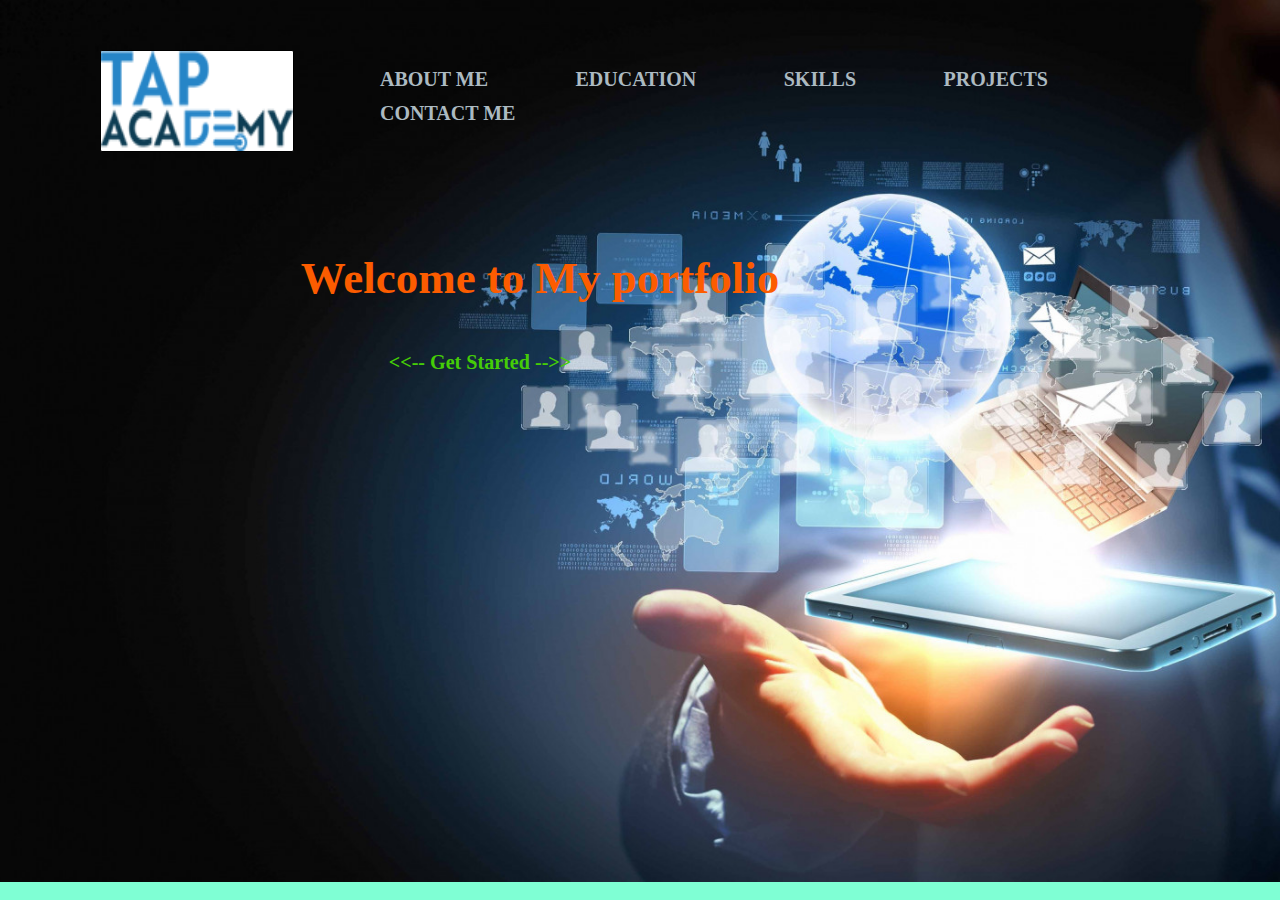
<file: index.html>
<!DOCTYPE html>
<html lang="en">

<head>
    <meta charset="UTF-8">
    <meta name="viewport" content="width=device-width, initial-scale=1.0">
    <title>Index</title>
    <link rel="stylesheet" href="style.css">
    <link rel="icon" href="icon.png.crdownload">
    <style>
        body {
            padding: auto;
            margin: auto;
            background-color: aquamarine;
            background-image: url(back.jpg);
            background-size: cover;
            background-repeat: no-repeat;
            margin-bottom: 10px;
        }
    </style>
</head>

<body>
    <a href="https://thetapacademy.com/"><img src="tap.png" id="tap"></a>
    <ul id="list">
        <a href="about.html">
            <li>ABOUT ME</li>
        </a>
        <a href="education.html">
            <li>EDUCATION</li>
        </a>
        <a href="skills.html">
            <li>SKILLS</li>
        </a>
        <a href="projects.html">
            <li>PROJECTS</li>
        </a>
        <a href="contact.html">
            <li>CONTACT ME</li>
        </a>
    </ul>


    <a href="about.html" id="head">
        <h2>Welcome to My portfolio</h2>
    </a>

    <a href="about.html">
        <h6 id="h6"><<-- Get Started -->></h6>
    </a>



    </footer>

</body>

</html>
</file>
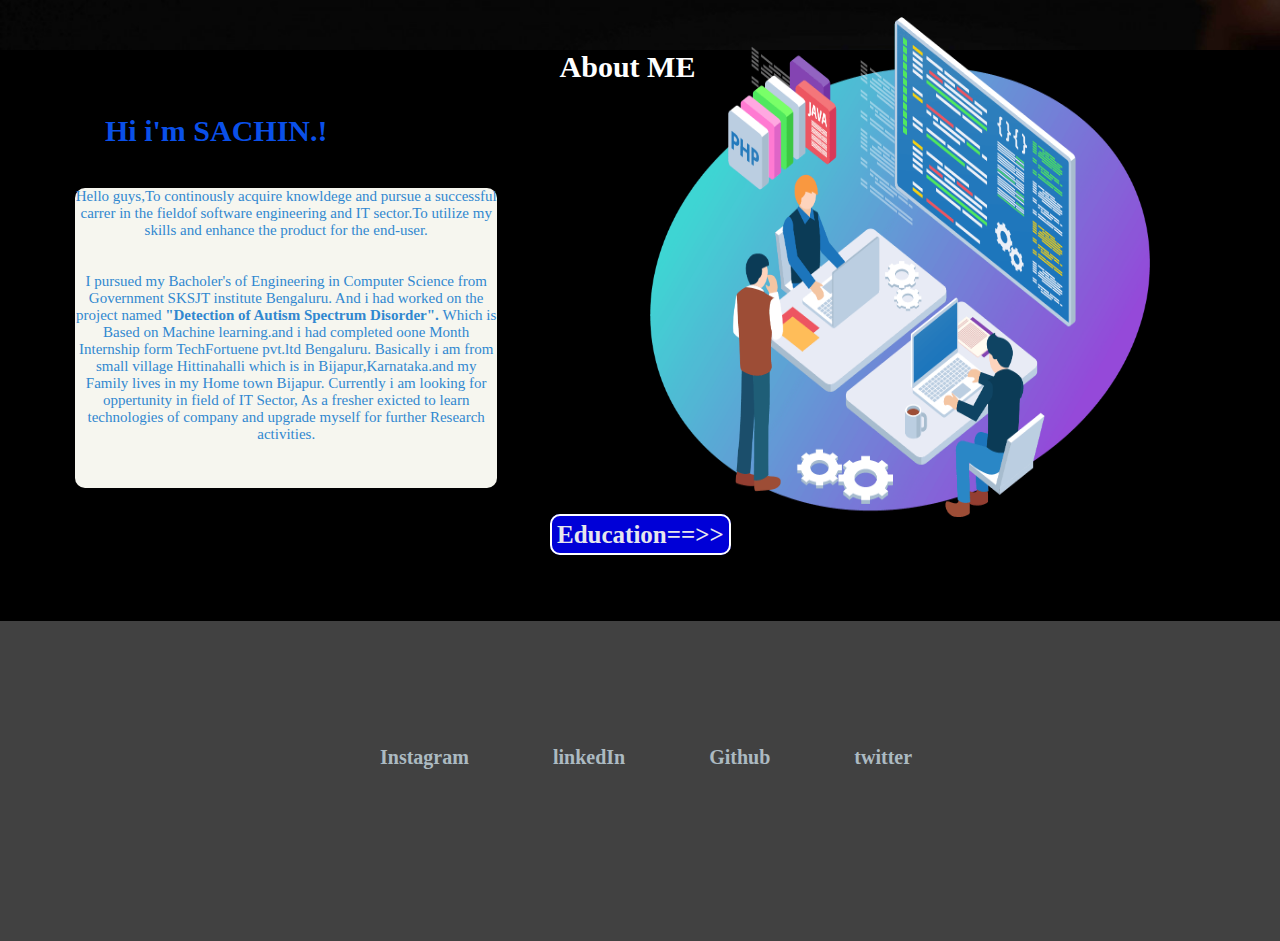
<file: about.html>
<!DOCTYPE html>
<html lang="en">
<head>
    <meta charset="UTF-8">
    <meta name="viewport" content="width=device-width, initial-scale=1.0">
    <title>About me</title>
    <link rel="stylesheet" href="style.css">
    <link rel="icon" href="icon.png.crdownload">
    <style>
        body{
            padding: auto;
    margin:auto;
    background-color: aquamarine;
    background-image: url(back.jpg);
    background-size: cover;
    background-repeat: no-repeat;
    margin-bottom: 10px;
           
        }
        ul{
            list-style: none;
            display: block;
        }
    

    </style>
    <link rel="stylesheet" href="https://cdnjs.cloudflare.com/ajax/libs/font-awesome/6.4.2/css/all.min.css" integrity="sha512-z3gLpd7yknf1YoNbCzqRKc4qyor8gaKU1qmn+CShxbuBusANI9QpRohGBreCFkKxLhei6S9CQXFEbbKuqLg0DA==" crossorigin="anonymous" referrerpolicy="no-referrer" />
    
</head>
<body >
    <div id="abt1">
    <a href="about.html"><h3 id="h3abt">About ME</h3></a>
    <section id="absection">
    <p id="name"><b>Hi  i'm SACHIN.!</b> </p>
    <p class="p1">Hello guys,To continously acquire knowldege and pursue a successful carrer in the fieldof software engineering and IT sector.To utilize my skills and enhance the product for the end-user.<br><br><br>
    
            
        I pursued my Bacholer's of Engineering in Computer Science from Government SKSJT institute Bengaluru.
        And i had worked on the project named <b>"Detection of Autism Spectrum Disorder".

        </b>Which is Based on Machine learning.and i had completed oone Month Internship form TechFortuene pvt.ltd Bengaluru.
        Basically i am from small village Hittinahalli which is in Bijapur,Karnataka.and my Family lives in my Home town Bijapur.
        
        Currently i am looking for oppertunity in field of IT Sector,
        As a fresher exicted to learn technologies of company and upgrade myself for further Research activities.
    </p>
    </section>
<br>
    <a href="education.html" id="edubtn"><b>Education==>></b></a>
    <br><br>
    <br><br>

    <img src="developer.png" id="developer">

<footer>
    <section id="abtfoot">
        <ul id="icon">
   <a href="https://instagram.com/itz.amigoo45?igshid=OGQ5ZDc2ODk2ZA==">
    <i class="fa-brands fa-instagram fa-bounce" style="color: #e32d0d;"></i></i><li>Instagram</li></a>
    <a href="https://www.linkedin.com/in/sachin-chavan-b7589924a?utm_source=share&utm_campaign=share_via&utm_content=profile&utm_medium=android_app"><i class="fa-brands fa-linkedin fa-bounce" style="color: #005eff;"></i><li>linkedIn</li></a>
    <a href="https://github.com/SACHILC"><i class="fa-brands fa-github fa-bounce" style="color: #121212;"></i><li>Github</li></a>
    <a href="http://"><i class="fa-brands fa-x-twitter fa-bounce" style="color: #00060f;"></i><li>twitter</li></a>
</ul>
</section>
</footer>
    
        
</div>
</body>
</html>
</file>
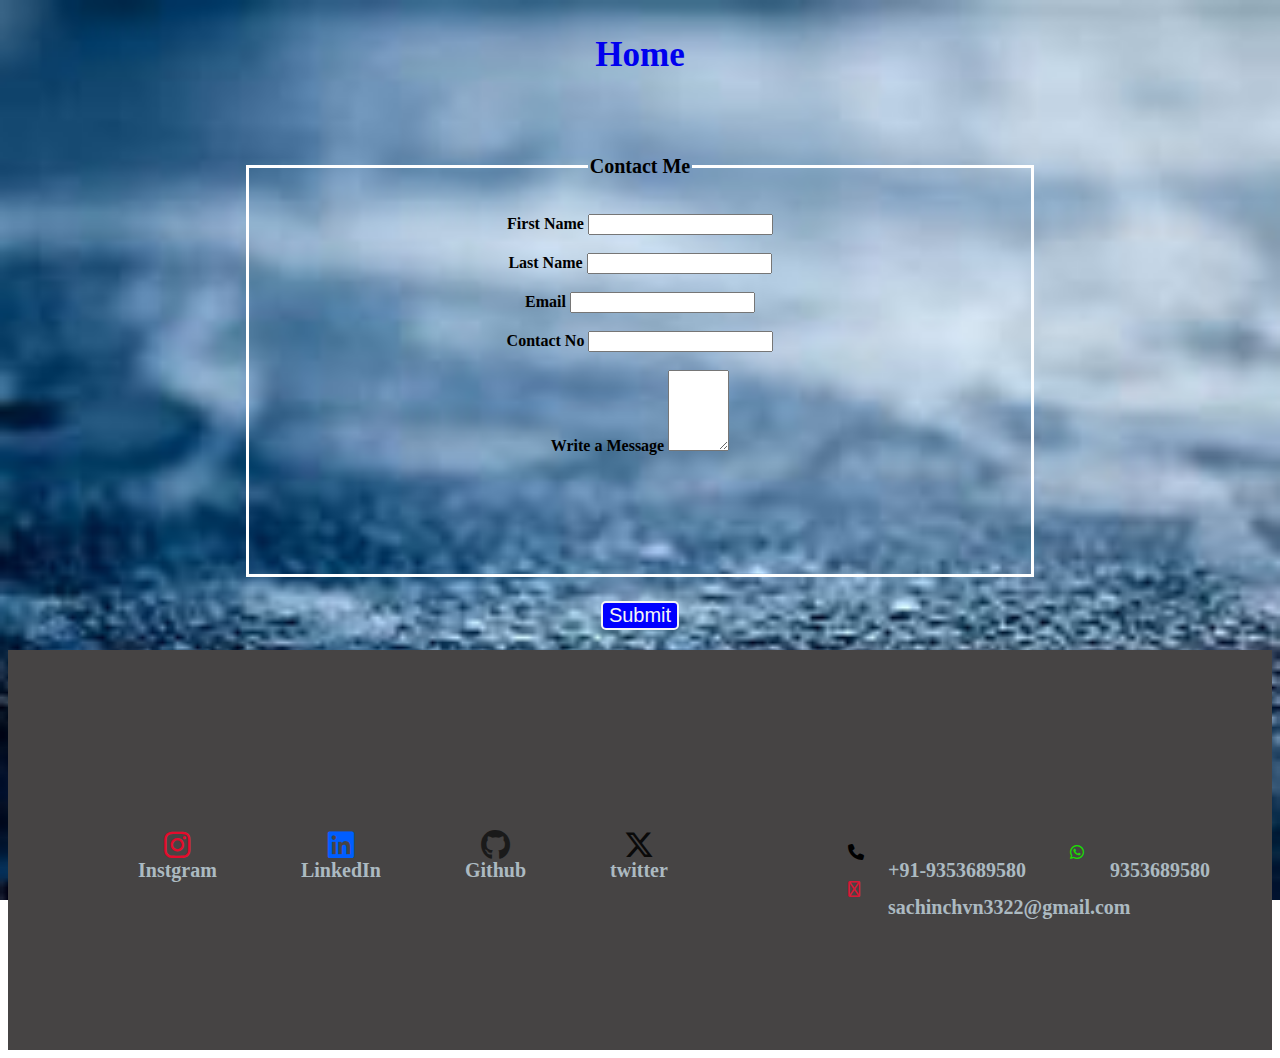
<file: contact.html>
<!DOCTYPE html>
<html lang="en">
<head>
    <meta charset="UTF-8">
    <meta name="viewport" content="width=device-width, initial-scale=1.0">
    <title>CONTACT ME</title>
    
    <link rel="stylesheet" href="style.css">
    <link rel="icon" href="icon.png.crdownload">
    
    <style>
        body{
            
            background-image: url(bacground.jpeg);
            background-size:100%;
            background-repeat: no-repeat;
            background-attachment: fixed;
            background-size: cover;

          
        }
        legend{
            text-align: center;
        }
        fieldset
        {
            
            width: 60%;
            margin-top: 80px;
            border: 3px solid white;
            font-weight: bold;
            height: 400px;


        }
        form{
            margin-top: 30px;
            color:black;
        }
        #btn1
        {
         font-size: 20px;
         color: whitesmoke;
         background-color:blue;
         border: 2px solid whitesmoke;
         border-radius: 5px;
        }
        li
        {
            list-style: none;
            display: block;
        }
        footer
        {
            background-color: rgb(70, 68, 68);
            height: 400px;
            width: 100%;
            margin-top: 20px;
        }
        #orderdlist
        {
            list-style: none;
            display: inline-block;
            text-align: left;
            margin-top: 80px;
            margin-left: 50px;
            padding-top: 100px;
            
            
        }
        ol{
            list-style: none;
            display: block;
        }
        #unorderdlist
        {
            list-style: none;
            display: inline-block;
            
            margin-top: -200px;
            margin-left: 800px;
        }
    </style>
    <link rel="stylesheet" href="https://cdnjs.cloudflare.com/ajax/libs/font-awesome/6.4.2/css/all.min.css">
</head>

<body>
    <a href="index.html"><h3>Home</h3></a>
    
    <center>
        <fieldset>
            <legend>Contact Me</legend>
    <form action="message.html" >
        <section id="frm1">
        
        <label for="Fname">First Name</label>
        <input type="text" id="Fname" name="Fname">
        <br> <br>
        <label for="Lname">Last Name</label>
        <input type="text" id="Lname" name="Lname"> 
<br> <br>
        <label for="email">Email</label>
        <input type="email"   > 
        <br> <br>
        <label for="contact ">Contact No</label>
        <input type="number" name="contact" id="contact" pattern="[6-9]{1}[0-9]{9}">
        <br><br>
 <label for="message">Write a Message</label>
 <textarea name="message" id="" cols="5" rows="5" ></textarea>
       

                
                <br><br>

        

        
    </section>
    </form>
</fieldset>
<br>
<a href="message.html"><input id ="btn1" type="submit"></a>
</center>
<footer>
<ol id="orderdlist">
    <a href="https://instagram.com/itz.amigoo45?igshid=OGQ5ZDc2ODk2ZA=="><i class="fa-brands fa-instagram" style="color: #e40c2c;"><li>Instgram</li></i></a>
    <a href="https://www.linkedin.com/in/sachin-chavan-b7589924a?utm_source=share&utm_campaign=share_via&utm_content=profile&utm_medium=android_app"><i class="fa-brands fa-linkedin" style="color: #005eff;"><li>LinkedIn</li></i></a>
    <a href="https://github.com/SACHILC"><i class="fa-brands fa-github" style="color: #1a1a1a;"><li>Github</li></i></a>
    <a href=""><i class="fa-brands fa-x-twitter" style="color: #0a0a0a;"><li>twitter</li></i></a>
</ol>
<ul id="unorderdlist">
    <i class="fa-solid fa-phone"><li>+91-9353689580</li></i>
<i class="fa-brands fa-whatsapp" style="color: #1ae000;"><li>9353689580</li></i>

    <i class="fa-regular fa-envelope-open-text" style="color: #d81835;"><li>sachinchvn3322@gmail.com</li></i>
</ul>
</footer>

</body>
</html>
</file>
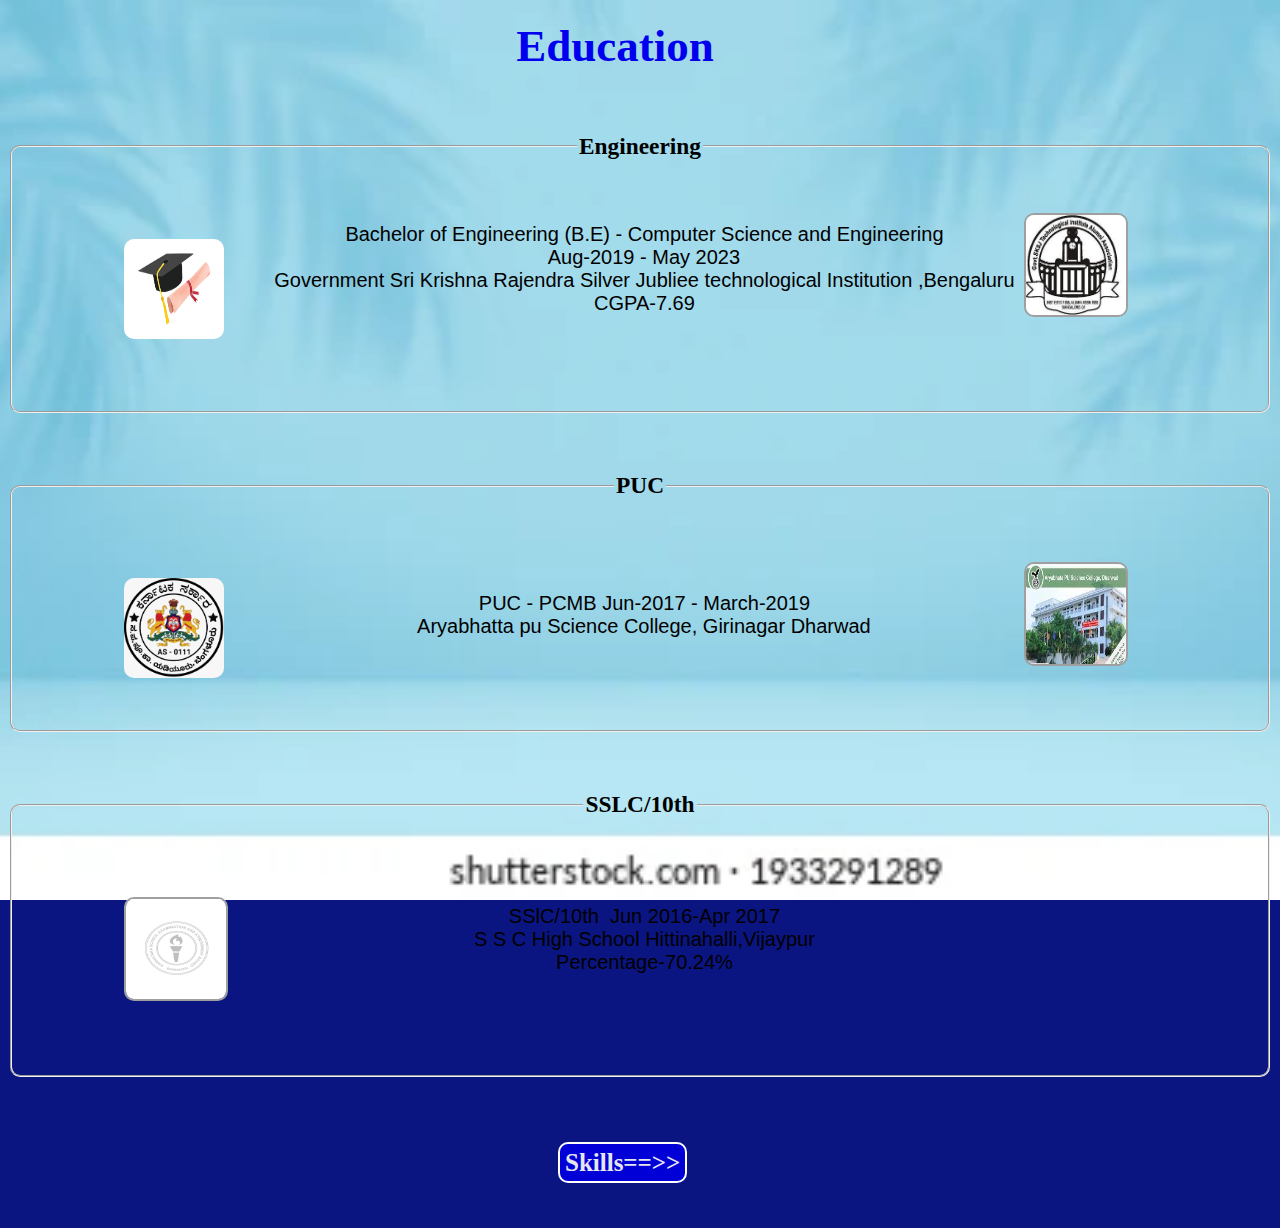
<file: education.html>
<!DOCTYPE html>
<html lang="en">

<head>
    <meta charset="UTF-8">
    <meta name="viewport" content="width=device-width, initial-scale=1.0">
    <title>Education</title>
    <link rel="stylesheet" href="style.css">
    <link rel="icon" href="icon.png.crdownload">
    <style>
        body {
            background-image: url(eduback.jpg);
            background-size: cover;
            background-repeat: no-repeat;
            background-color: rgb(11, 21, 129);
            height: 1200px;
            background-attachment: fixed;
        

        }
        h2
        {
            margin-left: -50px;
            font-weight: bold;
            margin-top: 20px;
        }
        fieldset
        {
            border: 2px soild orange;
            border-radius: 10px;
        }
        #aedu:hover
        {
            color: rgb(205, 12, 12);
        }

    </style>
</head>

<body>
    <a href="skills.html" id="aedu"><h2>Education</h2></a>
<div>
   
        <fieldset>
    <legend><h3>Engineering</h3></legend>
    <img src="graduimg.jpg" class="collegeimg" >

    <pre class="pre-education">
                Bachelor of Engineering (B.E) - Computer Science and Engineering
                Aug-2019 - May 2023
                Government Sri Krishna Rajendra Silver Jubliee technological Institution ,Bengaluru
                CGPA-7.69

   </pre>
   <img src="engineering clg.jpeg" id="Engineer">
</fieldset>
<br><br>
   <fieldset>
    <legend>
        <h3>PUC</h3>
    </legend>
   
    
    <img src="puc.jpeg" id="pucimg">
    <pre id="puc-education">
                PUC - PCMB Jun-2017 - March-2019
                Aryabhatta pu Science College, Girinagar Dharwad
    
</pre>
<img src="acs.jpeg" id="acs" >
</fieldset>
    <br><br>
    <fieldset>
        <legend>
            <h3>SSLC/10th</h3>
        </legend>
   
    <img src="KSEAB_NEW_LOGO.jpg" id="sslc">
    <pre class="pre-education">
                SSlC/10th  Jun 2016-Apr 2017
                S S C High School Hittinahalli,Vijaypur
                Percentage-70.24%
</pre>

</fieldset>
<br><br><br>
<br>









    <a href="skills.html" id="edubtn"><b>Skills==>></b></a>
</div>

</body>

</html>
</file>
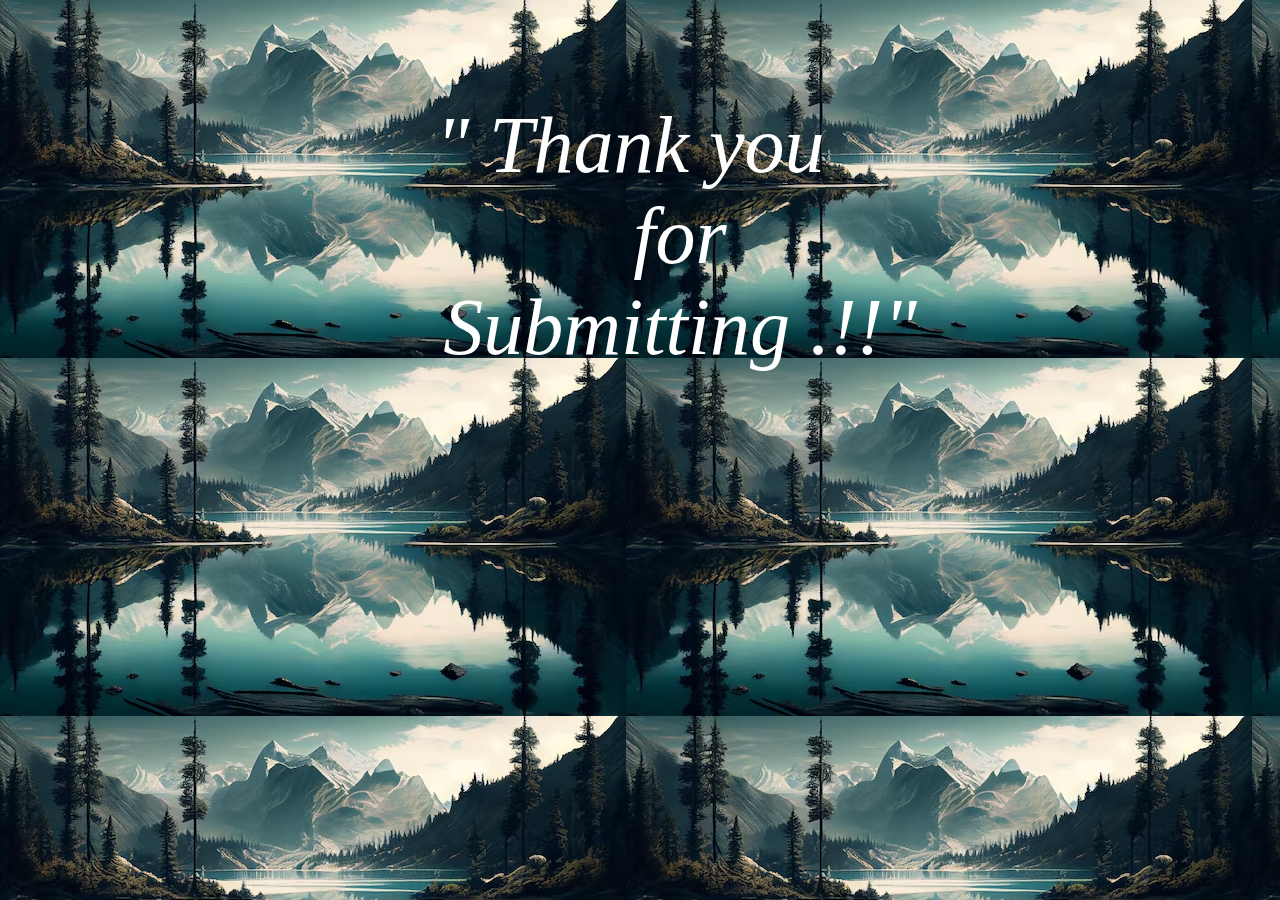
<file: message.html>
<!DOCTYPE html>
<html lang="en">
<head>
    <meta charset="UTF-8">
    <meta name="viewport" content="width=device-width, initial-scale=1.0">
    <title>Message</title>
    <link rel="icon" href="icon.png.crdownload">
</head>
<style>
    #p{
        
        font-size: 80px;
        font-family: Georgia, 'Times New Roman', Times, serif;
        font-weight: 20px;
        font-style:italic;
        text-align: center;
        
        color: white;
        margin-top: 100px;
       margin-left: 50px;
       margin-right: 50px;
       
       text-align: center;
       
     
        
       
       
    }
    body{
        background-image: url(bgimage.avif);
    }
</style>
<body>
    <center>
       
    <pre id="p">
" Thank you 
    for
     Submitting .!!" 
    </pre>

    </center>
</body>
</html>
</file>
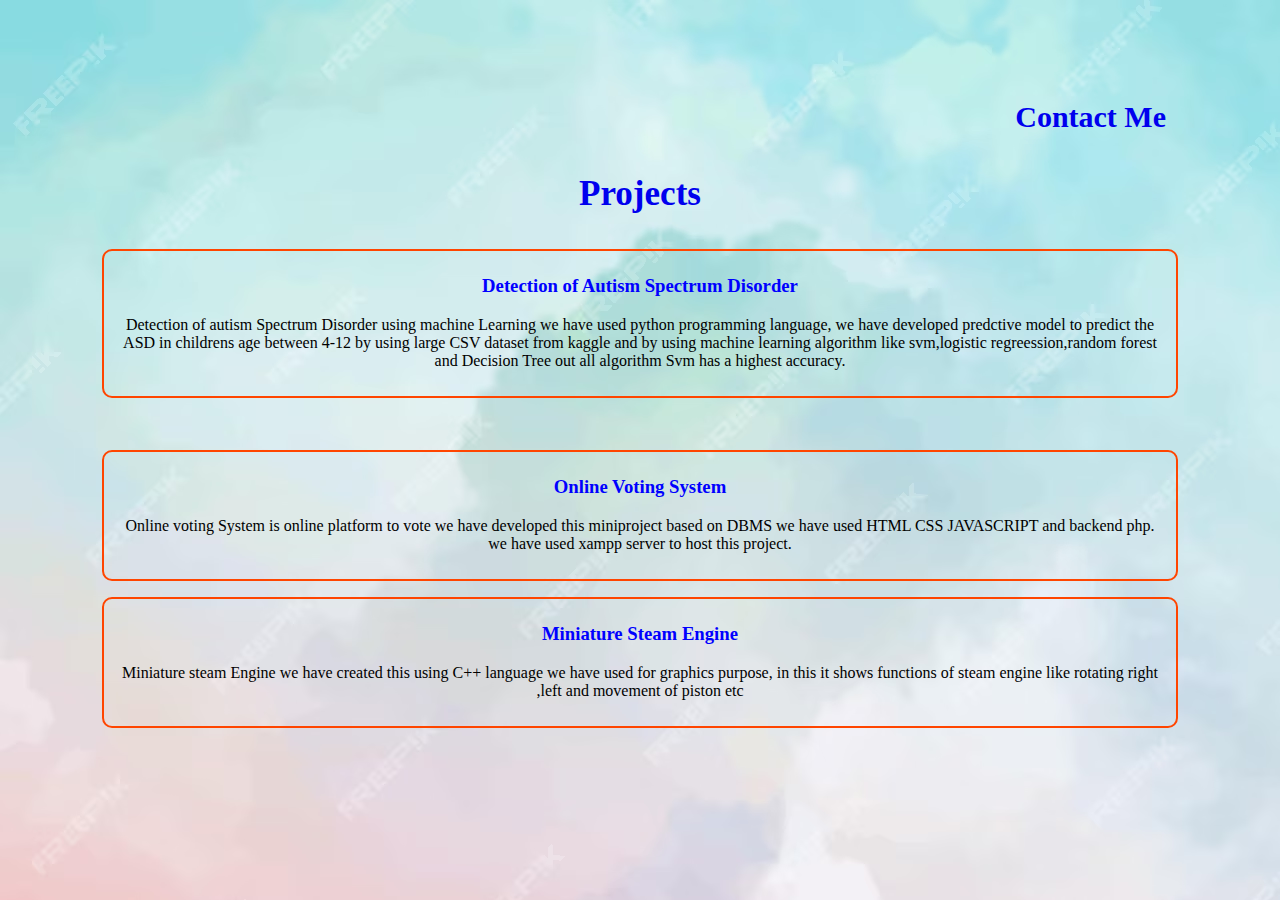
<file: projects.html>
<!DOCTYPE html>
<html lang="en">
<head>
    <meta charset="UTF-8">
    <meta name="viewport" content="width=device-width, initial-scale=1.0">
    <title>Projects</title>
    <link rel="stylesheet" href="style.css">
    <link rel="icon" href="icon.png.crdownload">
    <style>
        body
        {
            background-image: url(image.avif);
            background-attachment: fixed;
            margin: 100px;
            
        }
        .projects
        {
            border: 2px solid orangered;
            text-align: center;
            border-radius: 10px;
            margin-bottom: -20px;
          
            
        }
        .projects:hover{
            font-size: 110%;
            border: 3px white solid;
        }
        #h4
        {
            text-align: right;
            width: 20%;
            margin-left: 850px;

        }
        #h3
        {
            
            text-align: center;
            margin-top: -20px;
        }
        
       
    </style>

    
</head>

<body>
        
        <a href="contact.html" ><h4 id="h4">Contact Me</h4></a>
        <a href="projects.html"><h3 >Projects</h3></a>
            <fieldset class="projects">
        <h3 style="color:blue "><b>Detection of Autism Spectrum Disorder</b></h3>
        <p>
            Detection of autism Spectrum Disorder using machine Learning we have used python programming language,
            we have developed predctive model to predict the ASD in childrens age between 4-12 by using large CSV dataset from kaggle
            and by using machine learning algorithm like svm,logistic regreession,random forest and Decision Tree out all algorithm
            Svm has a highest accuracy.
        </p>
    </fieldset>
    <br><br>
    <br><br>
    <fieldset class="projects">
        <h3 style="color:blue "><b>Online Voting System</b></h3>
        <p>
            Online voting System is online platform to vote we have developed this miniproject based on DBMS
            we have used HTML CSS JAVASCRIPT and backend php. we have used  xampp server to host this project.
        </p>
        
    </fieldset> <br><br>

    <fieldset class="projects">
        <h3  style="color:blue "><b>Miniature Steam Engine </b></h3>
        <p>
            Miniature steam Engine we have created this using C++ language we have used for graphics purpose,
            in this it shows functions of steam engine like rotating right ,left and movement of piston  etc

        </p>
    </fieldset>
        <br><br>
    
</body>
</html>
</file>
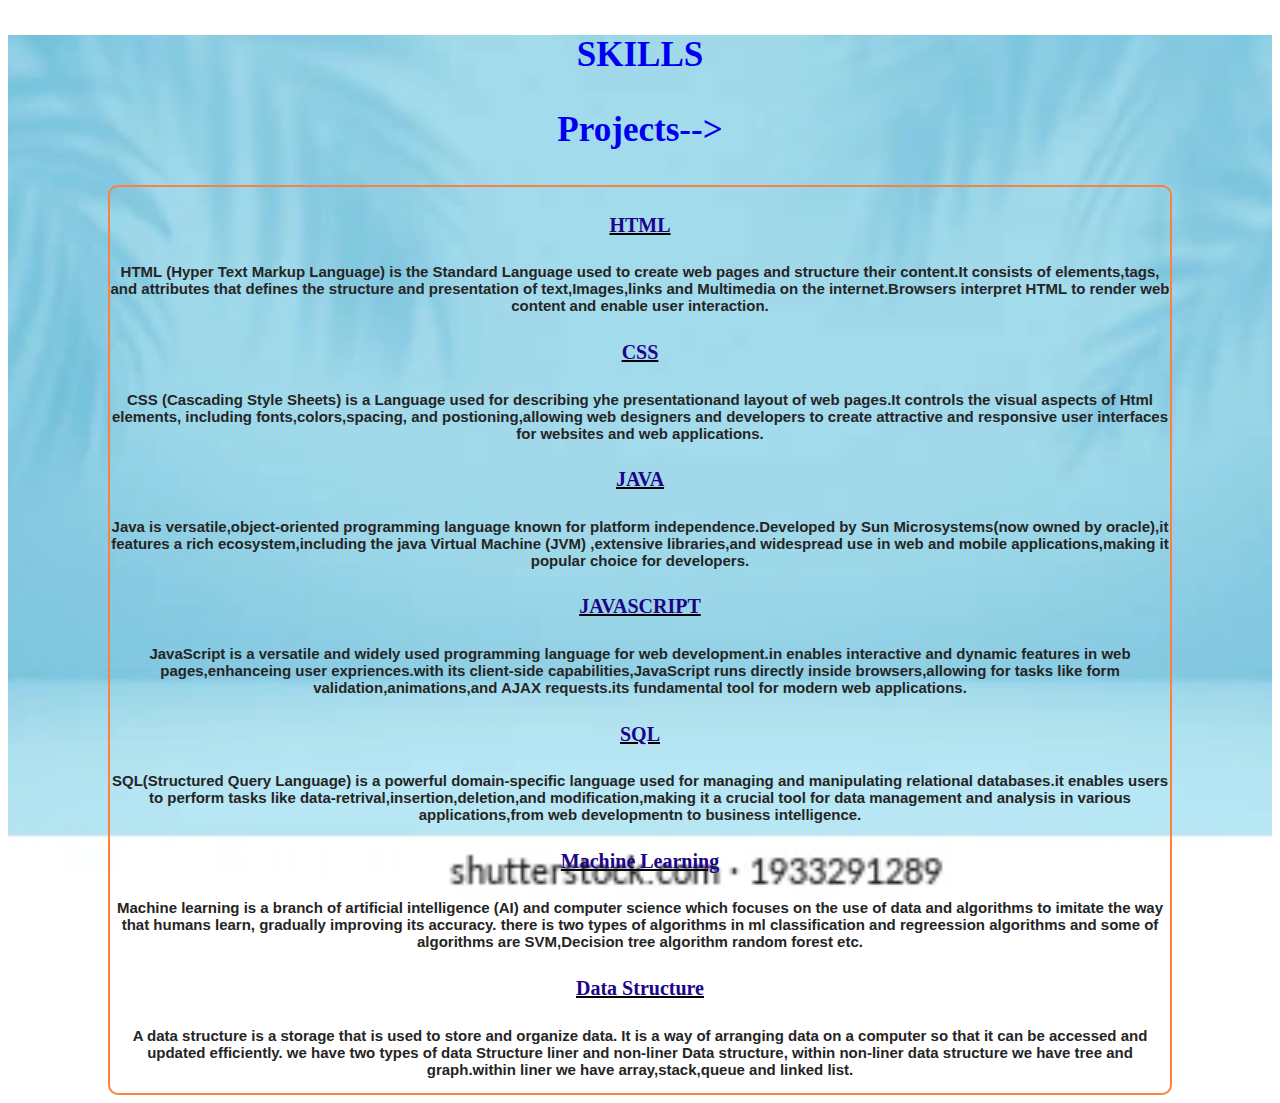
<file: skills.html>
<!DOCTYPE html>
<html lang="en">

<head>
    <meta charset="UTF-8">
    <meta name="viewport" content="width=device-width, initial-scale=1.0">
    <title>Skills</title>
    <link rel="stylesheet" href="style.css">
    <link rel="icon" href="icon.png.crdownload">
    <style>
        h4 {
            color: rgb(32, 4, 136);
            font-size: 20px;
        }

        h4:hover {
            color: red;
            font-size: 110%;
            font-family: Verdana, Geneva, Tahoma, sans-serif;
        }

        #div1 {
           
            border: 2px solid rgb(255, 127, 63);
            border-radius: 10px;
           

            background-size: cover;
            background-repeat: no-repeat;


        }

        #skill {
            text-align: center;
            font-size: 10px;
        }
    </style>
</head>

<body>

    <div id="bodyskill">
        <section id="skill">
        <a href="skills.html" >
            <h3>SKILLS</h3>
        </a>
    </section>
    <section id="pro">
        <a href="projects.html" >
            <h3>Projects--></h3>
        </a>
    </section>
        <div id="div1">
            <u>
                <h4>HTML</h4>
            </u>
            <section id="html">

                <p>
                    HTML (Hyper Text Markup Language) is the Standard Language used to create web pages and
                    structure their content.It consists of elements,tags, and attributes that defines the structure
                    and presentation of text,Images,links and Multimedia on the internet.Browsers interpret HTML to
                    render
                    web content and enable user interaction.
                </p>
            </section>
            <u>
                <h4>CSS</h4>
            </u>
            <section id="css">

                <p>
                    CSS (Cascading Style Sheets) is a Language used for describing yhe presentationand layout of
                    web pages.It controls the visual aspects of Html elements, including fonts,colors,spacing,
                    and postioning,allowing web designers and developers to create attractive and responsive
                    user interfaces for websites and web applications.
                </p>
            </section>
            <u>
                <h4>JAVA</h4>
            </u>
            <section id="java">

                <p>
                    Java is versatile,object-oriented programming language known for platform independence.Developed
                    by Sun Microsystems(now owned by oracle),it features a rich ecosystem,including the java Virtual
                    Machine (JVM)
                    ,extensive libraries,and widespread use in web and mobile applications,making it popular choice for
                    developers.


                </p>
            </section>
            <u>
                <h4>JAVASCRIPT</h4>
            </u>
            <section id="js">

                <p>
                    JavaScript is a versatile and widely used programming language for web development.in enables
                    interactive and dynamic
                    features in web pages,enhanceing user expriences.with its client-side capabilities,JavaScript runs
                    directly inside browsers,allowing
                    for tasks like form validation,animations,and AJAX requests.its fundamental tool for modern web
                    applications.

                </p>
            </section>
            <u>
                <h4>SQL</h4>
            </u>
            <section id="sql">

                <p>
                    SQL(Structured Query Language) is a powerful domain-specific language used for managing and
                    manipulating
                    relational databases.it enables users to perform tasks like data-retrival,insertion,deletion,and
                    modification,making it a crucial tool for data management and analysis in various applications,from
                    web developmentn to
                    business intelligence.
                </p>
            </section>
            <u>
                <h4>Machine Learning</h4>
            </u>
            <section id="ml">

                Machine learning is a branch of artificial intelligence (AI) and computer science which focuses on the
                use of data and algorithms to imitate the way that humans learn, gradually improving its accuracy.
                there is two types of algorithms in ml classification and regreession algorithms and some of algorithms
                are SVM,Decision tree algorithm random forest etc.
            </section>
            <u>
                <h4>Data Structure</h4>
            </u>
            <section id="ds">

                <p>
                    A data structure is a storage that is used to store and organize data. It is a way of arranging data
                    on a computer so that it can be accessed and updated efficiently.
                    we have two types of data Structure liner and non-liner Data structure, within non-liner data
                    structure we have tree and graph.within liner we have array,stack,queue and linked list.
                </p>
            </section>
        </div>
    </div>
</body>

</html>
</file>
<file: style.css>
a{
    text-align: center;
   text-decoration: none;
    margin-top: 200px;
    font-size: 30px;
    font-family:Georgia, 'Times New Roman', Times, serif
}
#tap
{
    width: 15%;
    height: 100px;
    margin-right: 3px;
    background-color: white;
    border: 1px black solid;
    border-radius: 2px;
    background-size:cover;
}

#head
{
    
   text-decoration: none;
   
   margin-top: 100px;
    font-size: 30px;
    font-family:Georgia, 'Times New Roman', Times, serif;
    color:  rgb(252, 92, 0);
}
#head:hover
{
    color: wheat;
}
#h6
{
    color: rgb(69, 205, 7);
    padding-right: 200px;
    margin-left: -120px;
}
#h6:hover
{
    color: red;
}

h2{
    margin-top: 125px;
    margin-left:-200px;
}
li
{
    
    list-style: none;
   
    margin-right: 40px;
    
    margin-left:40px;
    font-size: 20px;
    font-weight: bold;
    font-family:Cambria, Cochin, Georgia, Times, 'Times New Roman', serif;
    display: inline-block;
    color: rgb(172, 186, 193);
     

}
li:hover{
    color: blue;
    border: 2px solid white;
    padding: 10px;
    background-color: whitesmoke;
}
#list
{
   margin-top:-100px;
    margin-left:300px;
    
}
img
{
    height: 100px;
    width: 100px;
    margin-top: 50px;
    margin-left: 100px;
    border-radius: 50px;
    border: 3px solid black;
}
.p1
{
   width: 55%;
   height: 300px;
   margin-left: 50px;
   margin-top: 40px;
   font-size: 15px;
   color: rgb(49, 136, 208);
   text-align:center;
   font-style: normal;
   font-family:'Times New Roman', Times, serif;
   font-weight:normal;
   background-color: rgb(246, 246, 239);
   border: 2px soild black;
   border-radius: 10px;
  
   
  
}
#name
{
    font-size: 30px;
    font-family:Georgia, 'Times New Roman', Times, serif;
    font-style:normal;
    font-weight: 50px;
    color: rgba(11, 83, 241, 0.998);
    margin-left: 80px;
    
    

}
#absection
{
    width: 60%;
    margin-left: 25px;
    
    
    
    
    
   

}

#h3abt
{
    margin-left: -25px;
    margin-top: 50px;
    font-size: 30px;
    font-family:Georgia, 'Times New Roman', Times, serif;
    color:  white;

}

#edubtn 
{
    color: rgb(230, 230, 237);
    text-decoration:none;
    border: 2px white solid;
    border-radius: 10px;
    background-color: rgb(0, 0, 215);
    padding: 5px 5px;
    margin-left: 550px;
    font-size: 25px;
    margin-top: 200px;
    margin-bottom: 100px;
    
}
#edubtn:hover
{
    color: rgb(255, 3, 3);
}
#developer
{
    margin-left: 650px;
    height: 500px;
    width: 500px;
    border: 0px solid white;
    margin-top: -750px;
    margin-bottom: 100px;
    padding-top: -80px;
    background-repeat: no-repeat;
    background-size: cover;

}
#abt1
{
    width: 100%;
    height: 800px;
    background-color: rgb(0, 0, 0);
}
#abtfoot
{
   
   padding-left: 300px;
   padding-top: 100px;
   height: 220px;
   list-style: none;
   background-color: rgb(65, 65, 65);
  
   
 
  
}

.collegeimg
{
    border: 0px solid rgb(245, 241, 241);
    border-radius: 10px;
    color: white;
    margin-bottom: 10px;
}

#pucimg
{
    border: 0px solid rgb(245, 241, 241);
    border-radius: 10px;
    color: white;
    margin-bottom: 40px;
}
.pre-education
{
    height: 150px;
    text-align: center;
    margin-left:-80px;
    margin-top: -130px;
    color: black;
    font-size: 20px;
    font-family: Arial, Helvetica, sans-serif;
    margin-bottom: 10px;
}
#puc-education
{
    height: 100px;
    text-align: center;
    margin-left:-80px;
    margin-top: -130px;
    font-size: 20px;
    font-family: Arial, Helvetica, sans-serif;
    margin-bottom: 10px;
}
    

#Ecollegeimgs
{
    border: 2px solid rgb(160, 159, 159);
    background-size: cover;
    border-radius: 10px;
    margin-left: 1000px;
    margin-top: -400px;
    margin-bottom: 80px;
}
#sslc
{
    border: 2px solid rgb(160, 159, 159);
    background-size: cover;
    border-radius: 10px;
    margin-bottom: 30px;;
   
   
    
}
#pcollegeimgs
{
    border: 2px solid rgb(160, 159, 159);
    background-size: cover;
    border-radius: 10px;
    margin-left: 1000px;
    margin-top: -400px;
    margin-bottom: 50px;  
    
}

#eh1
{
    text-align: center;
    margin-top: 50px;
}
#acs
{
    border: 2px solid rgb(160, 159, 159);
    background-size: cover;
    border-radius: 10px;
    margin-left: 1000px;
    margin-top: -400px;
    margin-bottom: 50px;
    
}
#Engineer
{
    
    border: 2px solid rgb(160, 159, 159);
    background-size: cover;
    border-radius: 10px;
    margin-left: 1000px;
    margin-top: -400px;
    margin-bottom: 80px; 
}
legend
{
    text-align: center;
    font-size: 20px;
    font-weight: bold;
    font-family: Georgia, 'Times New Roman', Times, serif;
}
#bodyskill
{
  
    padding-left: 100px;
    padding-right: 100px;
    text-align:center ;
    background-image: url(eduback.jpg);
    background-size: cover;
    background-repeat: no-repeat;
    background-attachment: fixed;
    
    
}
#html
{
    font-size: 15px;
    font-family:Arial, Helvetica, sans-serif;
    color: rgb(38, 37, 37);
    font-weight: bold;
}
#css
{
    font-size: 15px;
    font-family:Arial, Helvetica, sans-serif;
    color: rgb(38, 37, 37);
    font-weight: bold;
}
#java
{
    font-size: 15px;
    font-family:Arial, Helvetica, sans-serif;
    color: rgb(38, 37, 37);
    font-weight: bold;
}
#js
{
    font-size: 15px;
    font-family:Arial, Helvetica, sans-serif;
    color: rgb(38, 37, 37);
    font-weight: bold;
}
#sql
{
    font-size: 15px;
    font-family:Arial, Helvetica, sans-serif;
    color: rgb(38, 37, 37);
    font-weight: bold;
}
#ml
{
    font-size: 15px;
    font-family:Arial, Helvetica, sans-serif;
    color: rgb(38, 37, 37);
    font-weight: bold;
}
#ds
{
    font-size: 15px;
    font-family:Arial, Helvetica, sans-serif;
    color: rgb(38, 37, 37);
    font-weight: bold;
}
</file>
